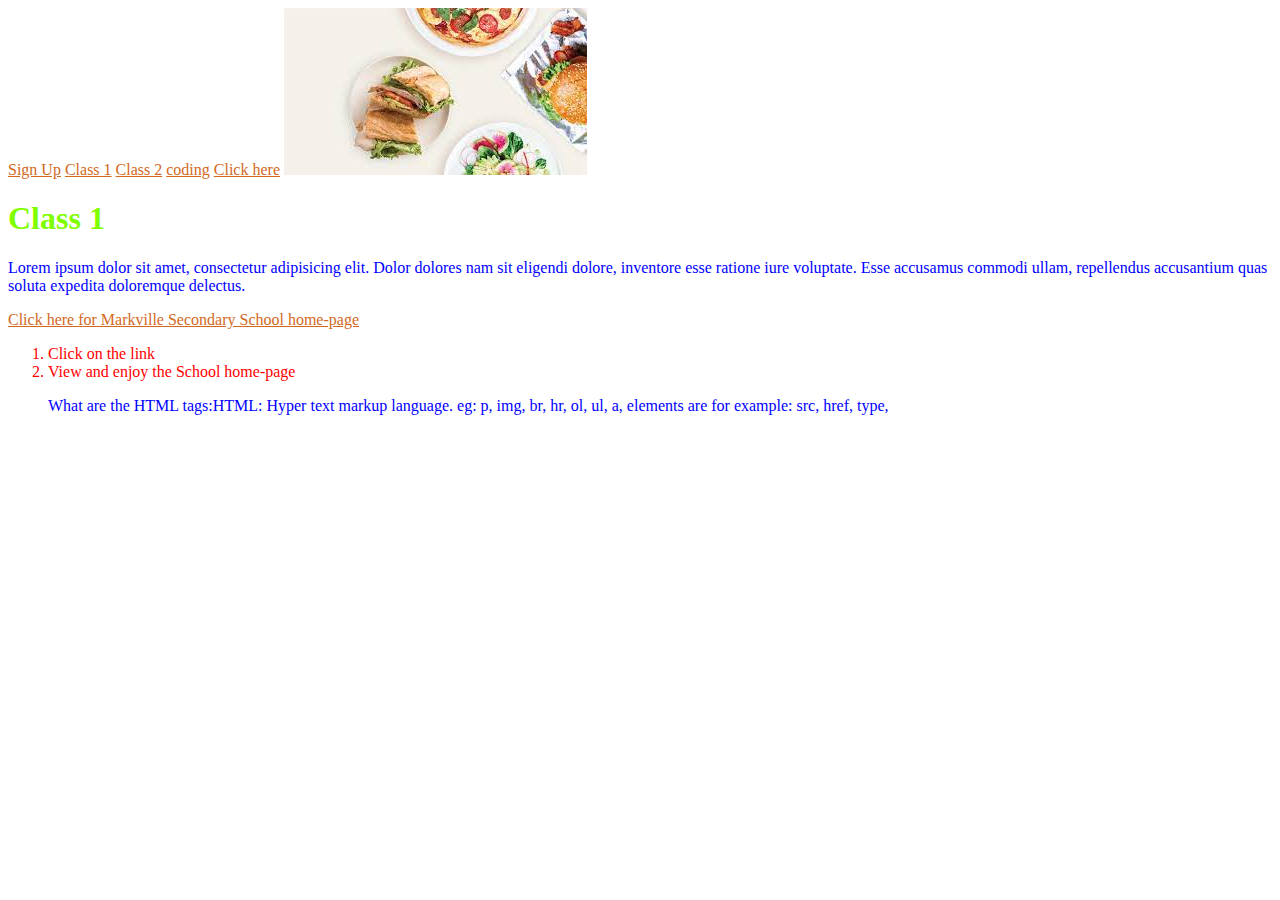
<file: index.html>
<!DOCTYPE html>
<html lang="en">
<head>
<title>Class 1 page</title>
<style>
  
h1{

    color:chartreuse;
}
a{
    color:chocolate;
}
p{

    color: blue;
}

ol{color: red; }

</style>
</head>
<body>
    <a href="forms.html">Sign Up</a>
    <a href="class1.html">Class 1</a>
    <a href="class2.html">Class 2</a>
    <a href="coding.html">coding</a>
    <a href="https://www.google.com/"> Click here</a>
    <img src="download.jpg">

    <h1> Class 1</h1>
    <p>Lorem ipsum dolor sit amet, consectetur adipisicing elit. Dolor dolores nam sit eligendi dolore, inventore esse ratione iure voluptate. Esse accusamus commodi ullam, repellendus accusantium quas soluta expedita doloremque delectus.</p>

<a href="http://www.yrdsb.ca/schools/markville.ss/Pages/default.aspx"> Click here for Markville Secondary School home-page</a>
<ol> 
<li> Click on the link</li>
<li> View and enjoy the School home-page</li>

<p>What are the HTML tags:HTML: Hyper text markup language. 

eg: p, img, br, hr, ol, ul, a, 

elements are for example:
src, href, type,
</p>



</ol>

</body>

</html>
</file>
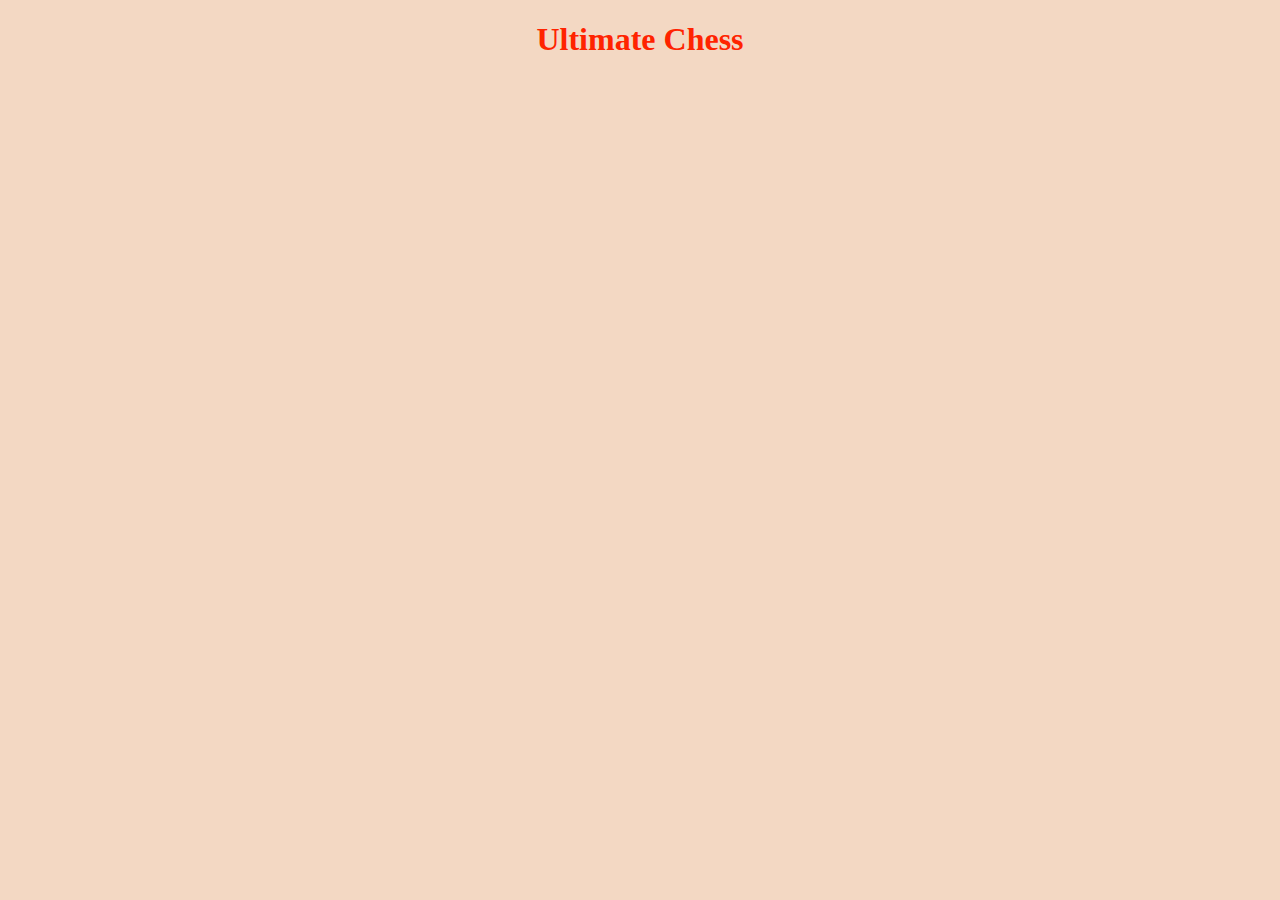
<file: ChessGame.html>
<!DOCTYPE html>
<html lang="en">
<head>
    <meta charset="UTF-8">
    <meta http-equiv="X-UA-Compatible" content="IE=edge">
    <meta name="viewport" content="width=device-width, initial-scale=1.0">
    <title>Ultimate Chess</title>
    <style>
   h1{ 
       color: #FF2300;
       text-align:center;
    }
    body{
        background-color: #F3D8C3;
    }

    </style>
</head>
<body>
<h1> Ultimate Chess
</h1>





</body>
</html>
</file>
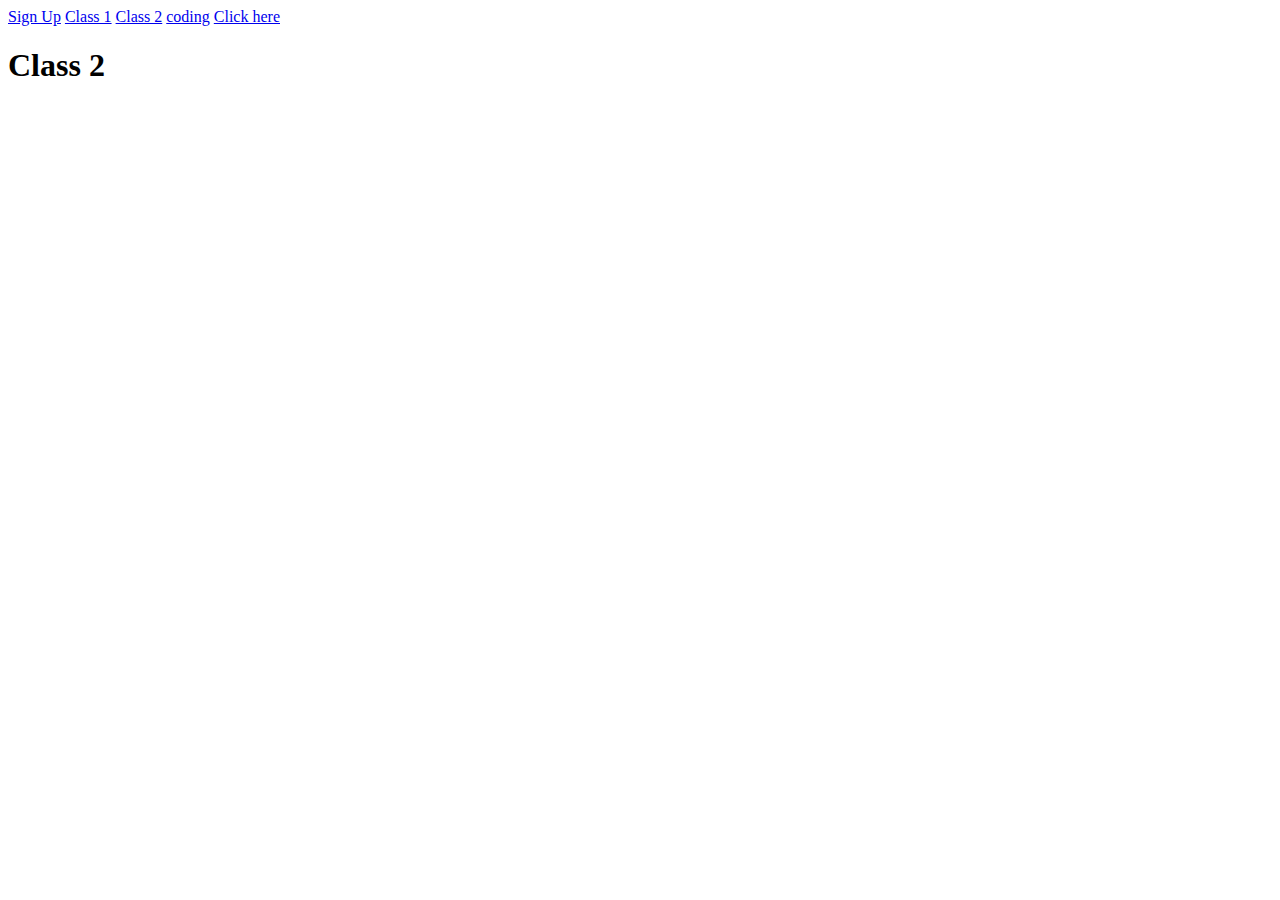
<file: class2.html>
<!DOCTYPE html>
<html lang="en">
<head>
    <meta charset="UTF-8">
    <meta http-equiv="X-UA-Compatible" content="IE=edge">
    <meta name="viewport" content="width=device-width, initial-scale=1.0">
    <title>Class 2 page</title>
</head>
<body>
    <a href="forms.html">Sign Up</a>
<a href="class1.html">Class 1</a>
<a href="class2.html">Class 2</a>
<a href="coding.html">coding</a>
<a href="https://www.google.com/"> Click here</a>
  
    <h1> Class 2</h1>
    





</body>
</html>
</file>
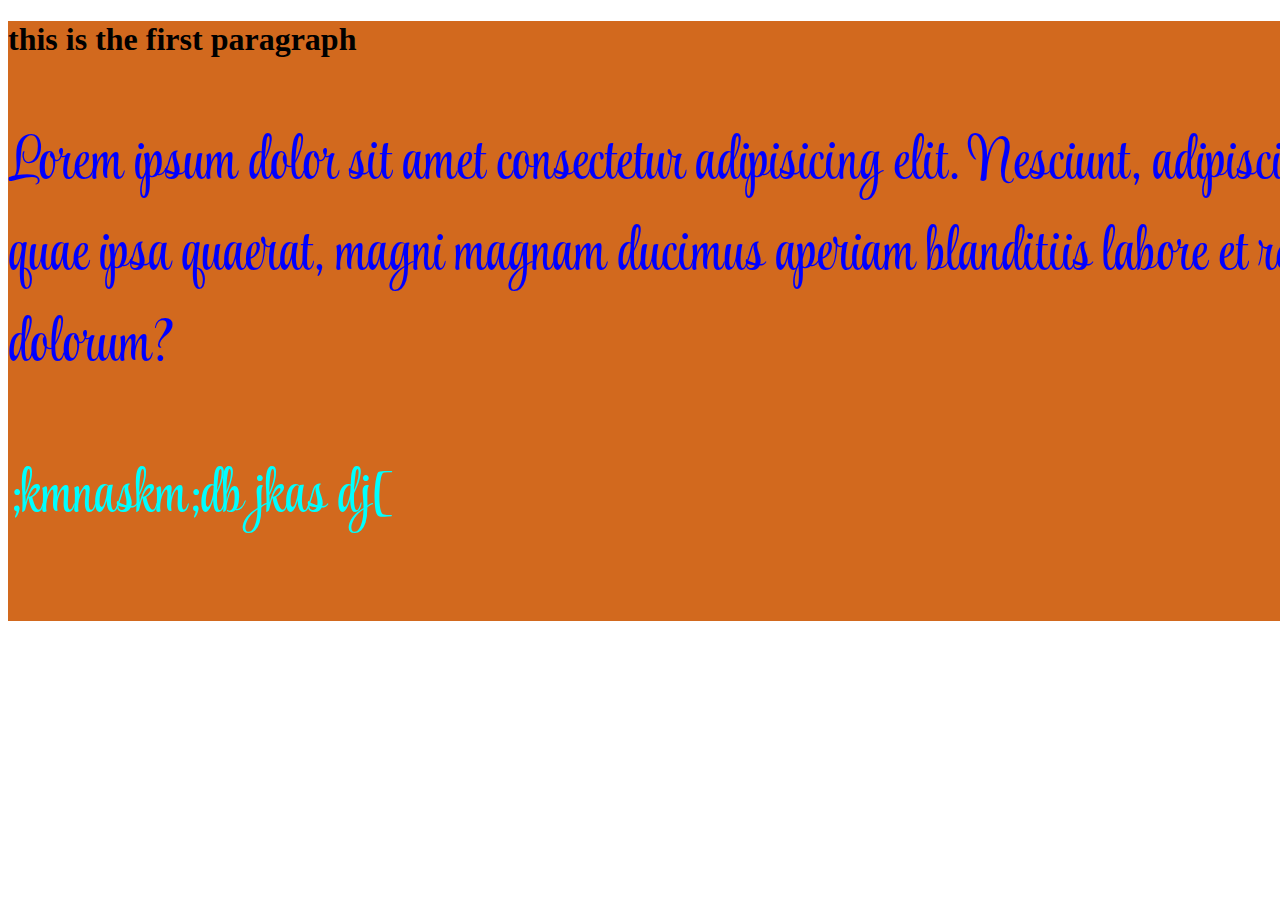
<file: class4.html>
<!DOCTYPE html>
<html lang="en">
<head>
    <meta charset="UTF-8">
    <meta http-equiv="X-UA-Compatible" content="IE=edge">
    <meta name="viewport" content="width=, initial-scale=1.0">
    <title>Document</title>
<link href="class4.css" rel="stylesheet">
<link rel="preconnect" href="https://fonts.googleapis.com">
<link rel="preconnect" href="https://fonts.gstatic.com" crossorigin>
<link href="https://fonts.googleapis.com/css2?family=Style+Script&display=swap" rel="stylesheet">

</head>

<body>
<div> 
    <h1> this is the first paragraph</h1>
    <p> Lorem ipsum dolor sit amet consectetur adipisicing elit. Nesciunt, adipisci! Sequi corrupti consectetur officiis ab, quae ipsa quaerat, magni magnam ducimus aperiam blanditiis labore et repellat doloribus, doloremque beatae dolorum?</p>
    <p class="Class4">;kmnaskm;db jkas dj[</p>
</div>






</body>
</html>
</file>
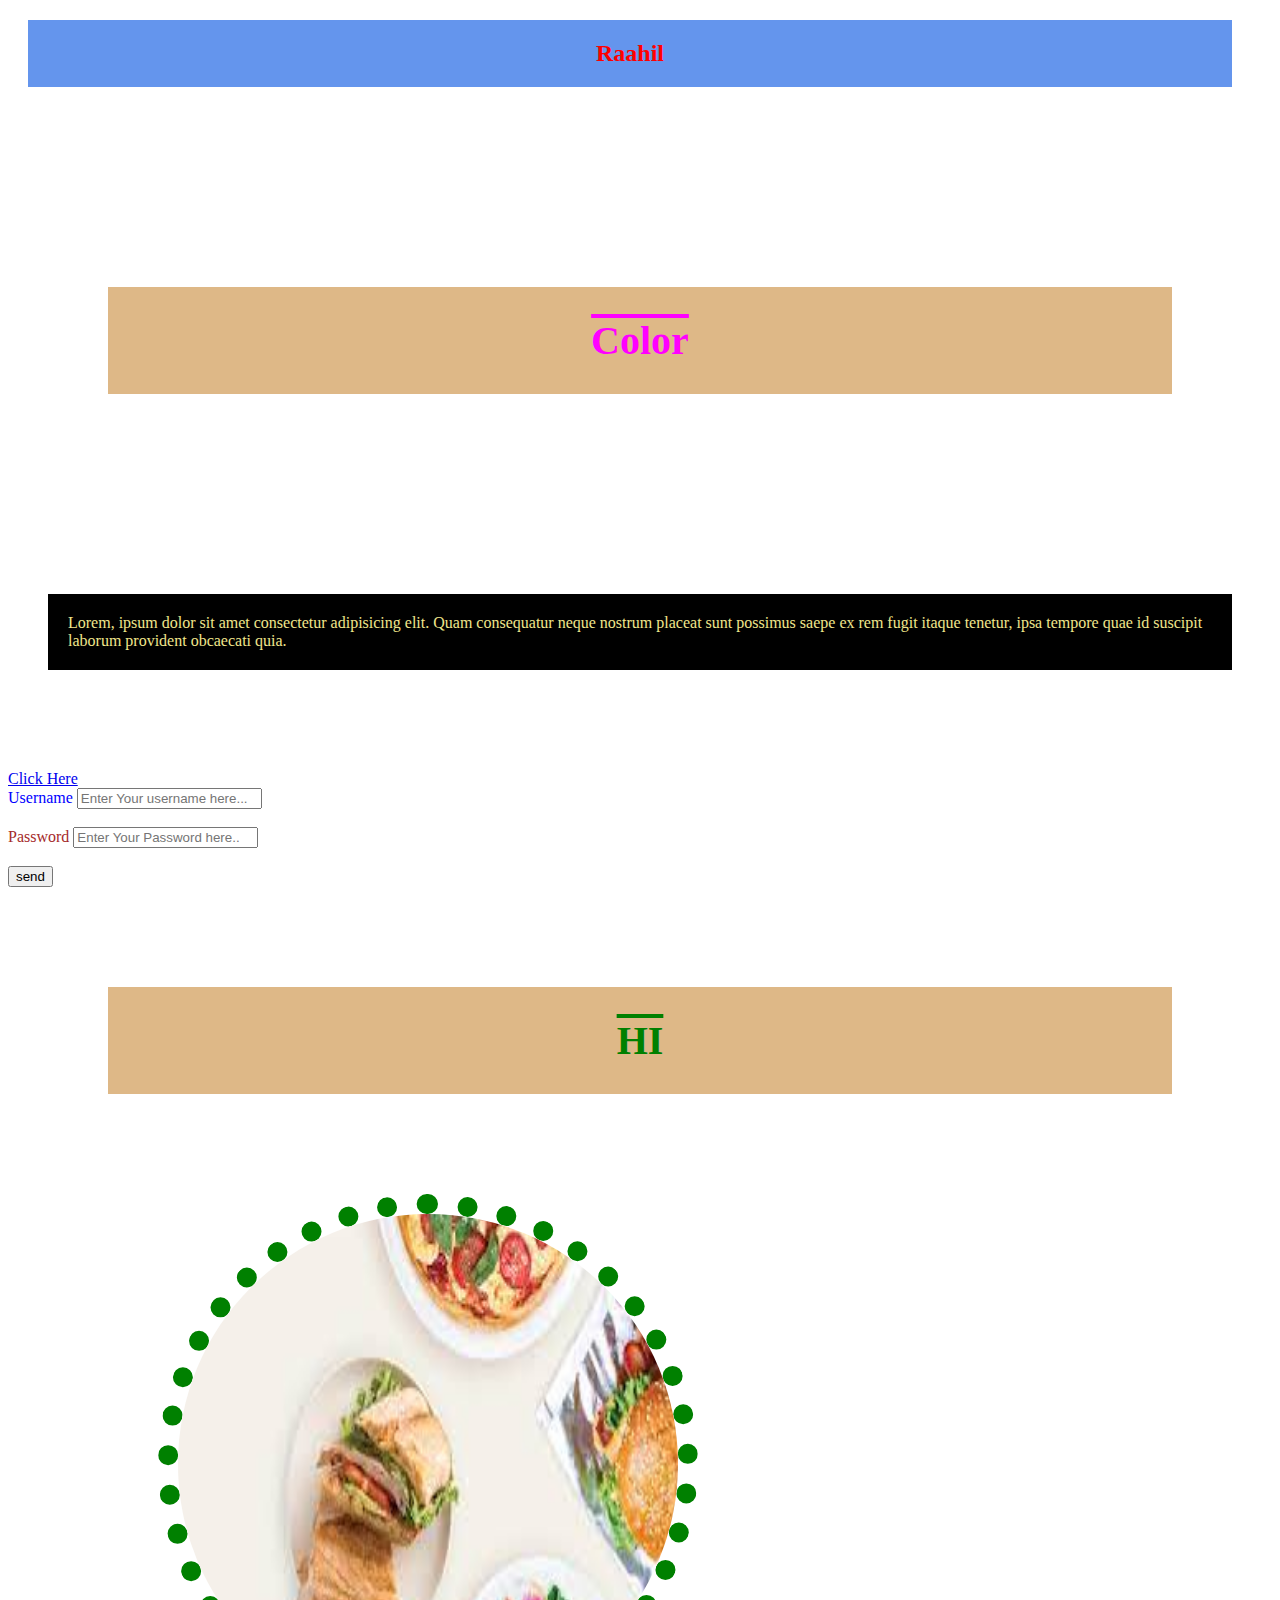
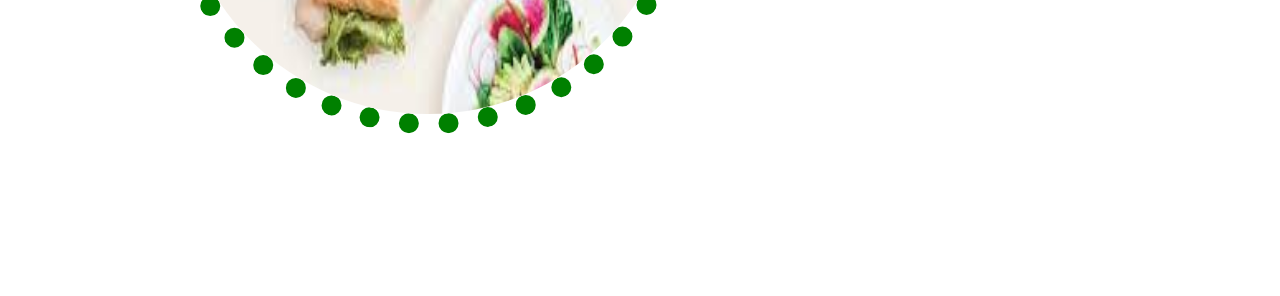
<file: color.html>
<!DOCTYPE html>
<html lang="en">
<head>
    <meta charset="UTF-8">
    <meta http-equiv="X-UA-Compatible" content="IE=edge">
    <meta name="viewport" content="width=device-width, initial-scale=1.0">
    <title>Document</title>
<link href="color.css" rel="stylesheet">
</head>
<body>
<h2> Raahil</h2>
<h1> Color</h1>
<p> Lorem, ipsum dolor sit amet consectetur adipisicing elit. Quam consequatur neque nostrum placeat sunt possimus saepe ex rem fugit itaque tenetur, ipsa tempore quae id suscipit laborum provident obcaecati quia.</p>

<a href="https://www.facebook.com/">
    Click Here
</a>
<form>
<label> Username</label>
<input type="text" placeholder="Enter Your username here..."> <br> <br>
<label class="abc" > Password</label>
<input  type="password" placeholder="Enter Your Password here.."> <br> <br>
<input type="button" value="send">
</form>
<h1 class="headingchange"> HI</h1>
<img src="download.jpg">
</body>
</html>
</file>
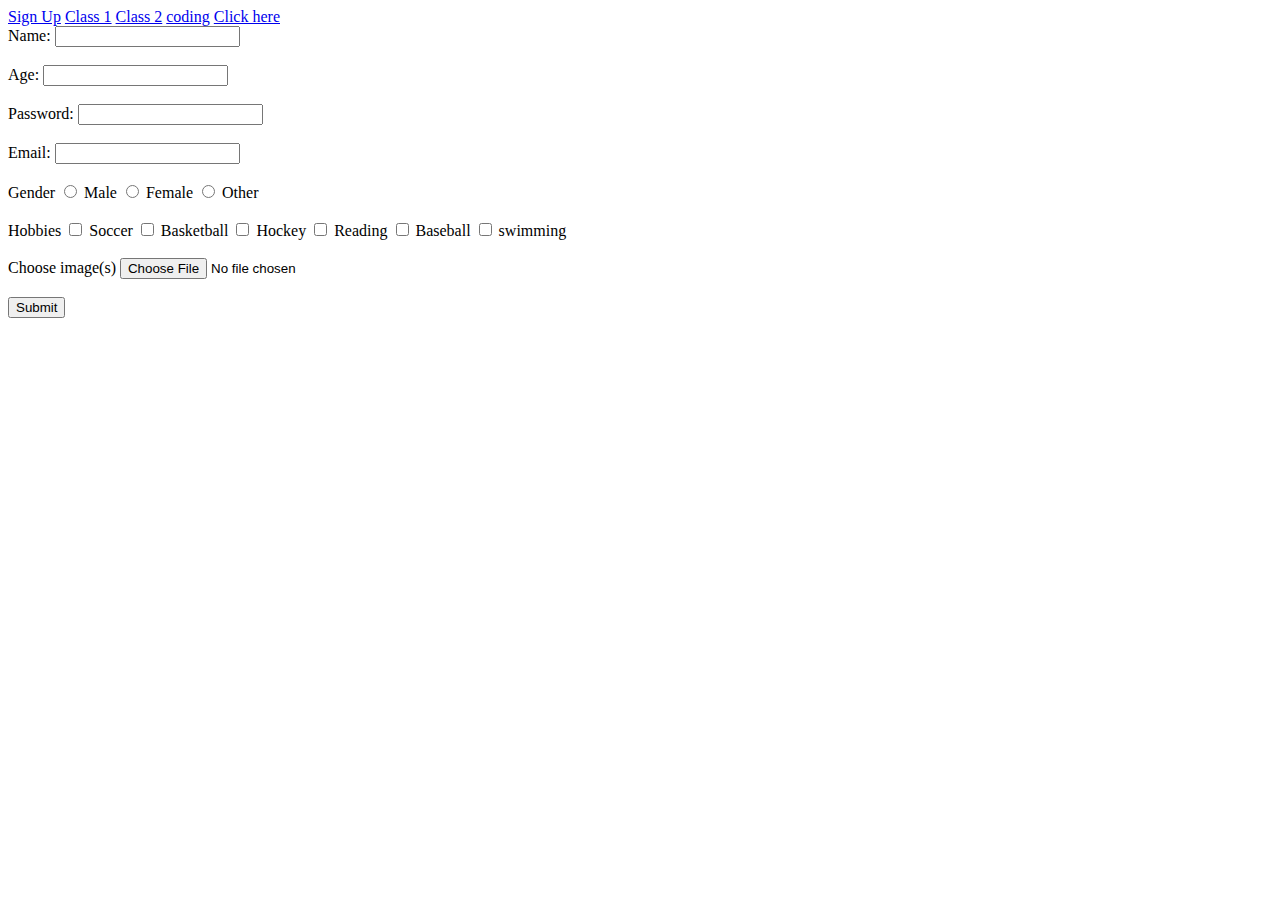
<file: forms.html>
<!DOCTYPE html>
<html lang="en">
<head>
<title>Form </title>
</head>
<body>
<a href="forms.html">Sign Up</a>
<a href="class1.html">Class 1</a>
<a href="class2.html">Class 2</a>
<a href="coding.html">coding</a>
<a href="https://www.google.com/"> Click here</a>
<form action="">
<label> Name:</label>
    
<input type="text"> <br> <br>
<label> Age:</label>
<input type="text"> <br><br>
<label> Password:</label>
<input type="password"> <br> <br>
<Label> Email:</Label>
<input type="email"> <br> <br>


<label>Gender</label>
<input type="radio" name="Gender"> Male 
<input type="radio" name="Gender"> Female
<input type="radio" name="Gender"> Other <br> <br>
<label> Hobbies </label>
<input type="checkbox"> Soccer
<input type="checkbox"> Basketball
<input type="checkbox"> Hockey
<input type="checkbox"> Reading
<input type="checkbox"> Baseball 
<input type="checkbox"> swimming <br> <br> 
<label> Choose image(s)</label>
<input type="file"> <br> <br>



<input type="button" value="Submit"> 



</form>
</body>
</html>
</file>
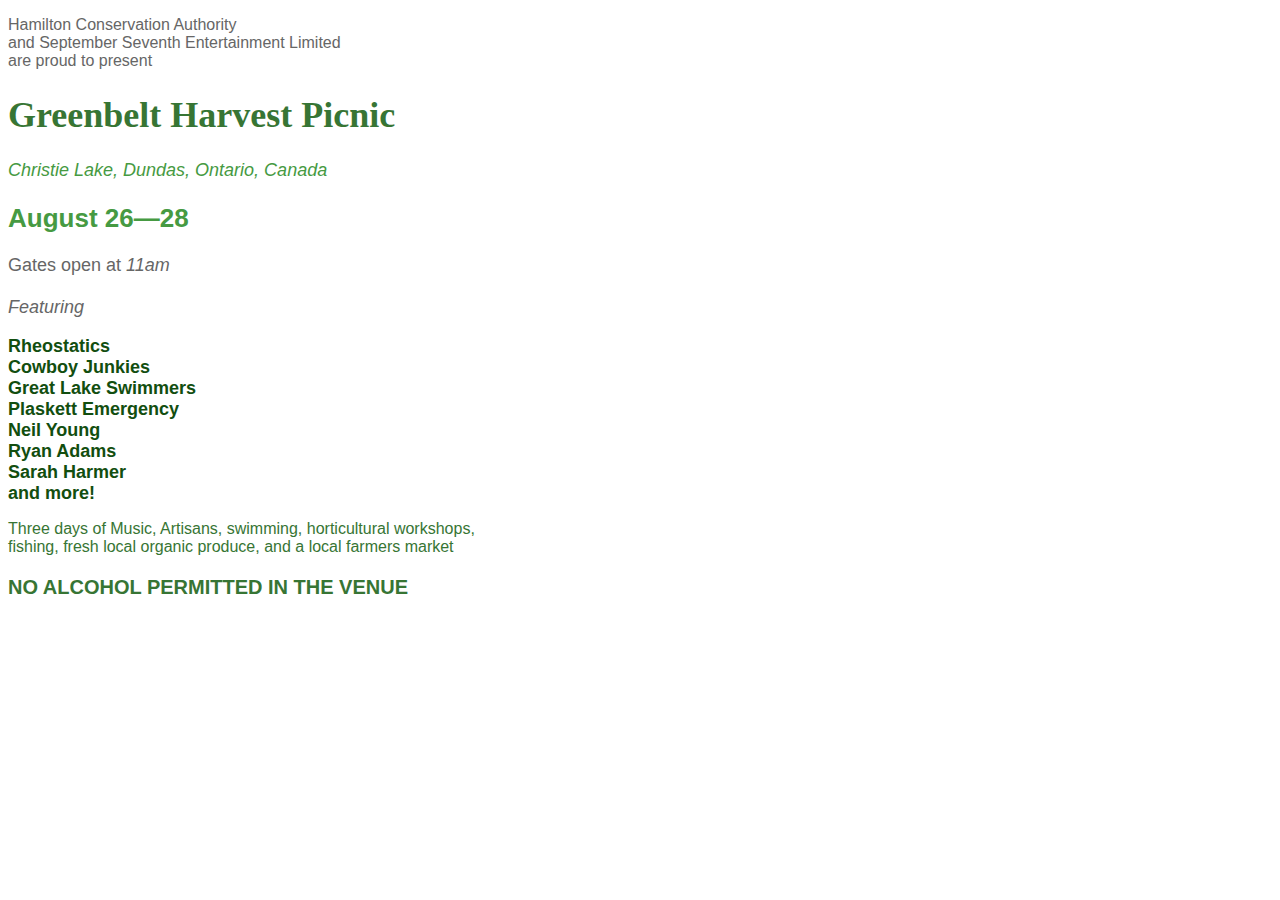
<file: test1.html>
<!DOCTYPE html>
<html lang="en">
<head>
    <link rel="stylesheet" href="test1.css">
    <title>Assignment</title>
</head>
<body>
 <p> Hamilton Conservation Authority <br>
    and September Seventh Entertainment Limited <br>
    are proud to present</p>

    <h1> Greenbelt Harvest Picnic</h1>

    <p class="p1"> <i>Christie Lake, Dundas, Ontario, Canada</i></p>

    <h2> August 26—28</h2>

    <p class="p2">Gates open at <i>11am</i> <br> <br>

        <i>Featuring</i></p>

        <ul>
           <li>Rheostatics</li> 
          <li>Cowboy Junkies</li>  
          <li>Great Lake Swimmers</li>   
          <li> Plaskett Emergency</li>  
          <li>Neil Young</li>  
          <li>Ryan Adams</li>    
          <li>Sarah Harmer</li>   
            <li>and more!</li>  
        </ul>

        <p class="p3">Three days of Music, Artisans, swimming, horticultural workshops, <br>
            fishing, fresh local organic produce, and a local farmers market</p>

            <h3>No alcohol permitted in the venue</h3>

</body>
</html>
</file>
<file: class4.css>
h1{
color: cadetbl;

}






p{

color: blue;
font-size: 60px;
font-family: 'Style Script', cursive;

}

div{

background-color: chocolate;
margin:0 auto;
width: 2000px;
height: 600px;
}


.Class4{

  color: aqua;


}
</file>
<file: color.css>
h2{
        color: red;
        text-align: center;
        background-color: cornflowerblue;
        margin-left:20px;
        padding-top:20px;
        padding-bottom: 20px;
        margin-bottom: 200px;
        margin-right: 40px;

}
h1 {
         color: magenta;
         text-align: center;
         background-color: burlywood;
         font-size: 40px;
         text-decoration:overline;
         margin: 100px;
         padding: 30px;
}
p {
        color:khaki;
        background-color: black;
        margin-top: 200px;
        margin-left: 40px;
        margin-right: 40px;
        margin-bottom: 100px;
        margin: 200 40 100 40;
        padding: 20px;
}

label{
          color:blue

}
.abc{
        color:brown;
}
.headingchange{
        color: green;
}
img{

        margin-left: 150px;
        margin-bottom: 150px;
        width: 500px;
        height: 500px;
        opacity: 1;
        border-radius: 80%;
        margin-right: 40px;
        border:20px dotted green;


}
</file>
<file: test1.css>
p{
    font-family: Helvetica, sans-serif;
    font-size: 16px;
    color: #666666;  
}
h1{
     font-family: Georgia, serif;
font-size: 36px;
color: #377534;
}
.p1{
     font-family: Helvetica, sans-serif;
 font-size: 18px;
 color: #469a42; 
}
h2{
 font-family:  Helvetica, sans-serif;
font-size: 26px;
color: #469a42;
}
.p2{
font-family:  Helvetica, sans-serif;
font-size: 18px;
color: #666666;
}
ul{
font-family: Arial, Helvetica, sans-serif;
font-weight: bold;
color: #124e0f;
font-size: 18px;
list-style-type:none;
margin: 0px;
padding: 0px;
}
.p3{
font-family: Arial, Helvetica, sans-serif;
font-size: 16px;
color: #377534;
}
h3{
font-family: Arial, Helvetica, sans-serif;
font-size: 20px;
font-weight: bold;
color: #377534;
text-transform: uppercase;
}
</file>
